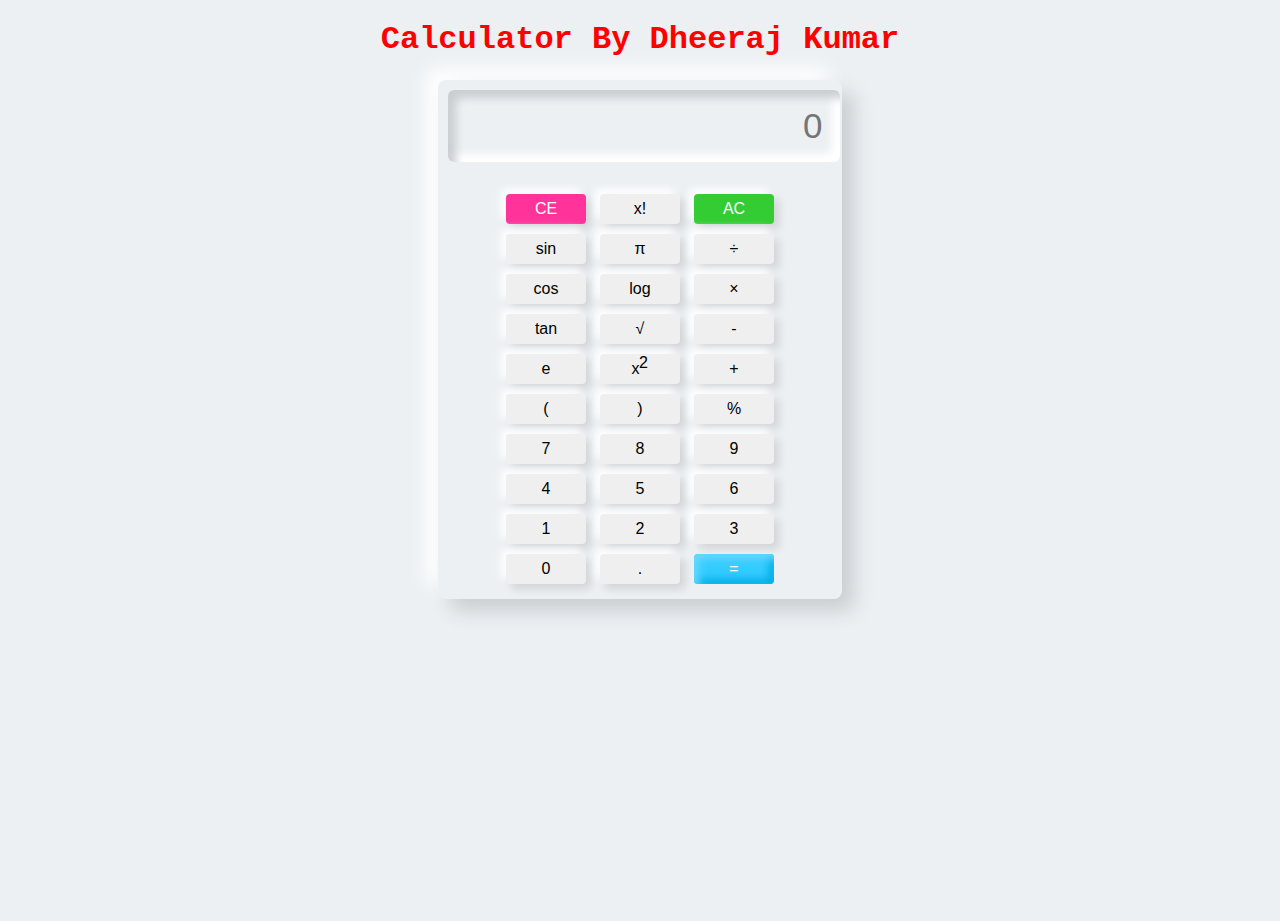
<file: index.html>
<!DOCTYPE html>
 <html>
     <head>
        <meta charset="UTF-8">
        <meta name="viewport" content="width=device-width,initial-scale=1.0">
        <meta http-equiv="X-UA-Compatible" content="ie-edge">
        <title>Calculator</title>
        <link rel="stylesheet" href="calci.css">
     </head>
     <body>

        <h1 style="display: block;">Calculator By Dheeraj Kumar</h1>
        <div class="container">
           <div class="display">
               <input id="screen" type="text" placeholder="0">
           </div>

           <div class="btns">
               <div class="row">
                   <button id="ce" onclick="backspc()">CE</button>
                   <button onclick="fact()">x!</button>
                   <button id="ac" onclick="screen.value=''">AC</button>
                </div>
                

               <div class="row">
                   <button onclick="sin()">sin</button>
                   <button onclick="pi()">π</button>
                   <button class="btn">÷</button>
                </div>
                   

               <div class="row">
                   <button onclick="cos()">cos</button>
                   <button onclick="log()">log</button>
                   <button class="btn">×</button>
                </div>
                   
                
               
               <div class="row">
                   <button onclick="tan()">tan</button>
                   <button onclick="sqrt()">√</button>
                   <button class="btn">-</button>
               </div>
                   
               
               
                <div class="row">
                    <button onclick="e()">e</button>
                    <button onclick="pow()">x<span style="position: relative; bottom: .4em; right: .03em;">2</span></button>
                    <button class="btn">+</button>
                </div>

                    
                <div class="row">
                   <button class="btn">(</button>
                   <button class="btn">)</button>
                   <button class="btn">%</button>
                </div>
               

                <div class="row">
                   <button class="btn">7</button>
                   <button class="btn">8</button>
                   <button class="btn">9</button>
                </div>

                <div class="row">
                   <button class="btn">4</button>
                   <button class="btn">5</button>
                   <button class="btn">6</button>

                </div>

                <div class="row">
                   <button class="btn">1</button>
                   <button class="btn">2</button>
                   <button class="btn">3</button>
                </div>
                
                <div class="row">
                    <button class="btn">0</button>
                    <button class="btn">.</button>
                    <button id="eval" onclick="screen.value=eval(screen.value)">=</button>
                </div>
            </div>        
        </div>
    </body>
    <script>
       var screen=document.querySelector('#screen');
       var btn=document.querySelectorAll('.btn');
       for(item of btn)
       {
           item.addEventListener('click',(e)=>{
               btntext=e.target.innerText;
               if(btntext=='×')
               {
                   btntext='*';

               }

               if(btntext=='÷')
               {       
                   btntext='/';

               }
               screen.value+=btntext;

           });

           function sin()
           {
               screen.value=Math.sin(screen.value);
           }
           function cos()
           {
               screen.value=Math.cos(screen.value);
           }  
           function tan()
           {
               screen.value=Math.tan(screen.value);
           }  
           function pow()
           {
               screen.value=Math.pow(screen.value,2);
           }  
           function sqrt()
           {
               screen.value=Math.sqrt(screen.value,2);
           }  
           function log()
           {
               screen.value=Math.log(screen.value);
           }  
           function pi()
           {
               screen.value+=3.14159265359;
           }  
           function e()
           {
               screen.value=Math.pow(2.71828182846,screen.value);
           }  
           function fact()
           {
               screen.value=Math.sin(screen.value)
           }  
           function fact()
           {
               var i,num,f;
               f=1;
               num=screen.value;
               for(i=1;i<=num;i++)
               {
                   f=f*i;
               }
               i=i-1;
               screen.value=f;
           }    
           function backspc()
           {
               screen.value=screen.value.substr(0,screen.value.length-1);
           } 
       }
    </script>    
</html>
</file>
<file: calci.css>
body
    {
        padding: 0;
        margin: 0;
        display: block;
        justify-content: center;
        align-items: center;
        min-height: 100vh;
        background: #ecf0f3;
   
    }

    h1{
        text-align: center;
        font-family: 'Courier New', Courier, monospace;
        color: red;
    }
   
    .container
    {
        width: 45%;
        height: 45vh;
        padding: 10px;
        border-radius: 8px;
        box-shadow: 12px 12px 20px #cbced1,
                    -12px -12px 20px #ffffff;
        margin-left: 28%;
        margin-top: 20px;            
    }
   
    .display #screen
    {
        width: 97%;
        height: 70px;
        font-size: 35px;
        outline: none;
        border: none;
        text-align: right;
        padding-right: .5em;
        background: #ecf0f3;
        border-radius: 6px;
        box-shadow: inset 8px 8px 8px #cbced1,
                    inset -8px -8px 8px #ffffff;
   
    }
   
    .btns
    {
        width: 100%;
        margin-top: 1.7rem;
        display: flex;
        justify-content: center;
        align-items: center;
        flex-direction: column;
    }
   
    .btns .row button
    {
        width: 80px;
        height: 30px;
        font-size: 16px;
        border: none;
        outline: none;
        margin: 5px;
        border-radius: 4px;
        box-shadow: 5px 5px 8px #2b131320 ,-5px -5px 8px #ffffff ;
        transition:0.1s;
                    
    }
   
    
    .btns .row button:hover
    {
        box-shadow: inset 5px 5px 8px rgba(16,16,16,.1),
                    inset -5px -5px 8px #fff;
                    background: yellow;
    }
   
    #eval
    {
        background: #33ccff;
        color: #fff;
        box-shadow: inset 5px 5px 8px #66d9ff,
                    inset -5px -5px 8px #00ace6;
   
    }
   
    #eval:hover 
   {
       box-shadow: inset 5px 5px 8px #00ace6,
       inset -5px -5px 8px #00ace6;
   }
   
   #ac 
   {
       background: #33cc33;
       color: #fff;
   }    
   
   #ac:hover 
   {
       box-shadow: inset 5px 5px 8px #2eb82e,
       inset -5px -5px 8px #33cc33;
   }
   
   #ce 
   {
       background: #ff3399;
       color: #fff;   
   }    
   
   #ce:hover 
   {
       box-shadow: inset 5px 5px 8px #e60073,
       inset -5px -5px 8px #ff3399;
   }
   
   @media only screen and (max-width:1200px) {
       .container{
           margin : auto;
           width: 60%;
           height : auto;
       }
   }

   @media only screen and (min-width:1201px) {
       .container{
           margin : auto;
           width : 30%;
           height : auto;
       }
   }
</file>
